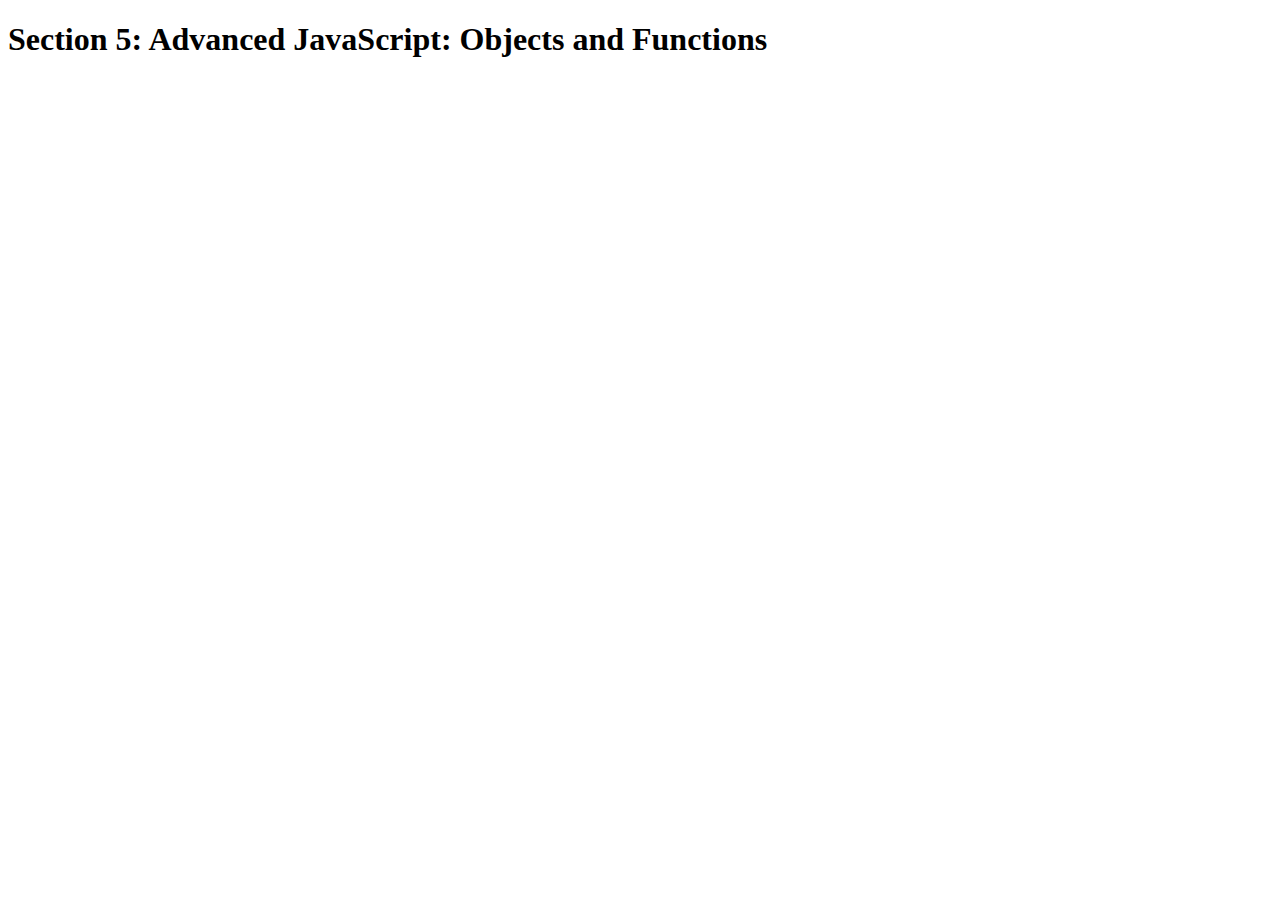
<file: 5-advanced-JS/starter/index.html>
<!DOCTYPE html>
<html lang="en">
    <head>

        <meta charset="UTF-8">
        <title>Section 5: Advanced JavaScript: Objects and Functions</title>
    </head>

    <body>
        <h1>Section 5: Advanced JavaScript: Objects and Functions</h1>
        <div class="question-class" id="question">

        </div>
          <div class="option-class" id="options">

          </div>
        <script src="script.js"></script>
    </body>
</html>
</file>
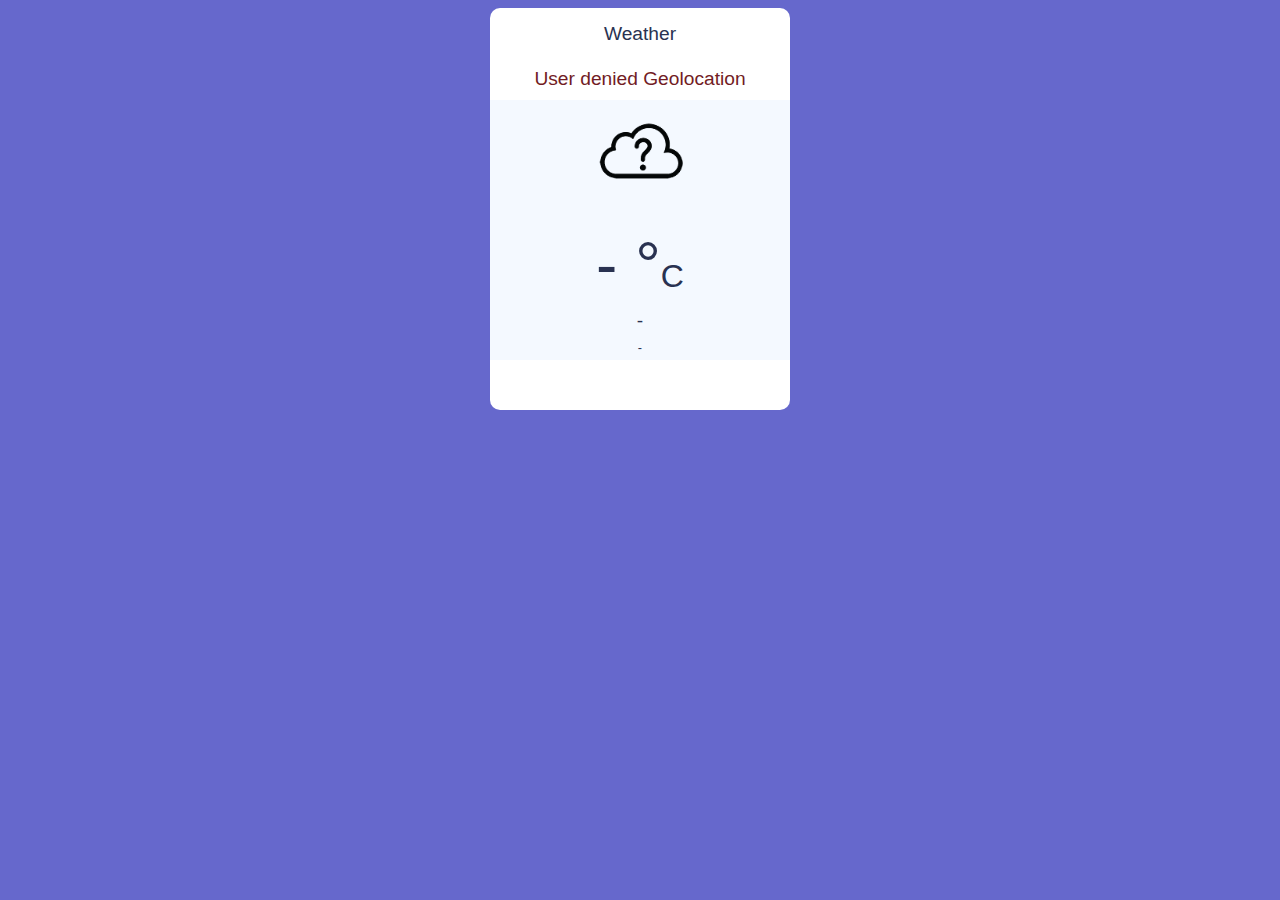
<file: 8-asynchronous-JS/Weather app/WeatherApp.html>
<!DOCTYPE html>
<html lang="en" dir="ltr">

  <head>


    <meta charset="utf-8">
    <title>London Weather Forecast</title>
    <link rel="stylesheet" href="style.css">
  </head>

  <body>
    <!-- <h1>Weather Forecast for Today in London</h1>

    <div id="weatherstate"></div>
    <br>
    <div id="time"></div>
    <br>
    <div id="temp"></div>
    <br>
    <div id="date"</div>
    <br> -->

    <div class="container">
      <div class="app-title"><p>Weather</p></div>

      <div class="notification"></div>

      <div class="weather-container">

        <div class="weather-icon"><img src="icons/unknown.png" alt=""></div>

        <div class="temperature-value"><p>- °<span>C</span></p></div>

        <div class="temperature-description"><p> - </p></div>

        <div class="location"><p>-</p></div>

      </div>

      </div>

<script src="weatherApp.js" type="text/javascript"></script>
  </body>

</html>
</file>
<file: 8-asynchronous-JS/Weather app/style.css>
*{
  font-family: Arial;
}

body {
  background-color: #6668cc
}

.container{
  width: 300px;
  background-color: #FFF;
  display: block;
  margin: 0 auto;
  border-radius: 10px;
  padding-bottom: 50px;
}

.app-title{
  width: 300px;
  height: 50px;
  border-radius: 10px 10px 0 0;
}

.app-title p{
  text-align: center;
  padding: 15px;
  margin: 0 auto;
  font-size: 1.2em;
  color: #293251;
}

.notification p{
  color: #721c24;
  font-size: 1.2em;
  margin: 0;
  text-align: center;
  padding: 10px 0;
}

.weather-container{
  width: 300px;
  height: 260px;
  background-color: #F4F9FF;

}

.weather-icon{

  width: 300px;
  height: 128px;
}

.weather-icon img{
  display: block;
  width: 100px;
  margin: 0 auto;
}

.temperature-value p{
  padding: 0;
  margin: 0;
  color: #293251;
  font-size: 4em;
  text-align: center;
  cursor: pointer;
}

.temperature-value p:hover{

}

.temperature-value span{
  color: #293251;
  font-size: 0.5em;
}

.temperature-description{

}

.temperature-description p{
  padding: 8px;
  margin: 0;
  color: #293251;
  text-align: center;
  font-size: 1.2em;
}

.location{

}

.location p{
  margin: 0;
  padding: 0;
  color: #293251;
  text-align: center;
  font-size: 0.8em;
}
</file>
